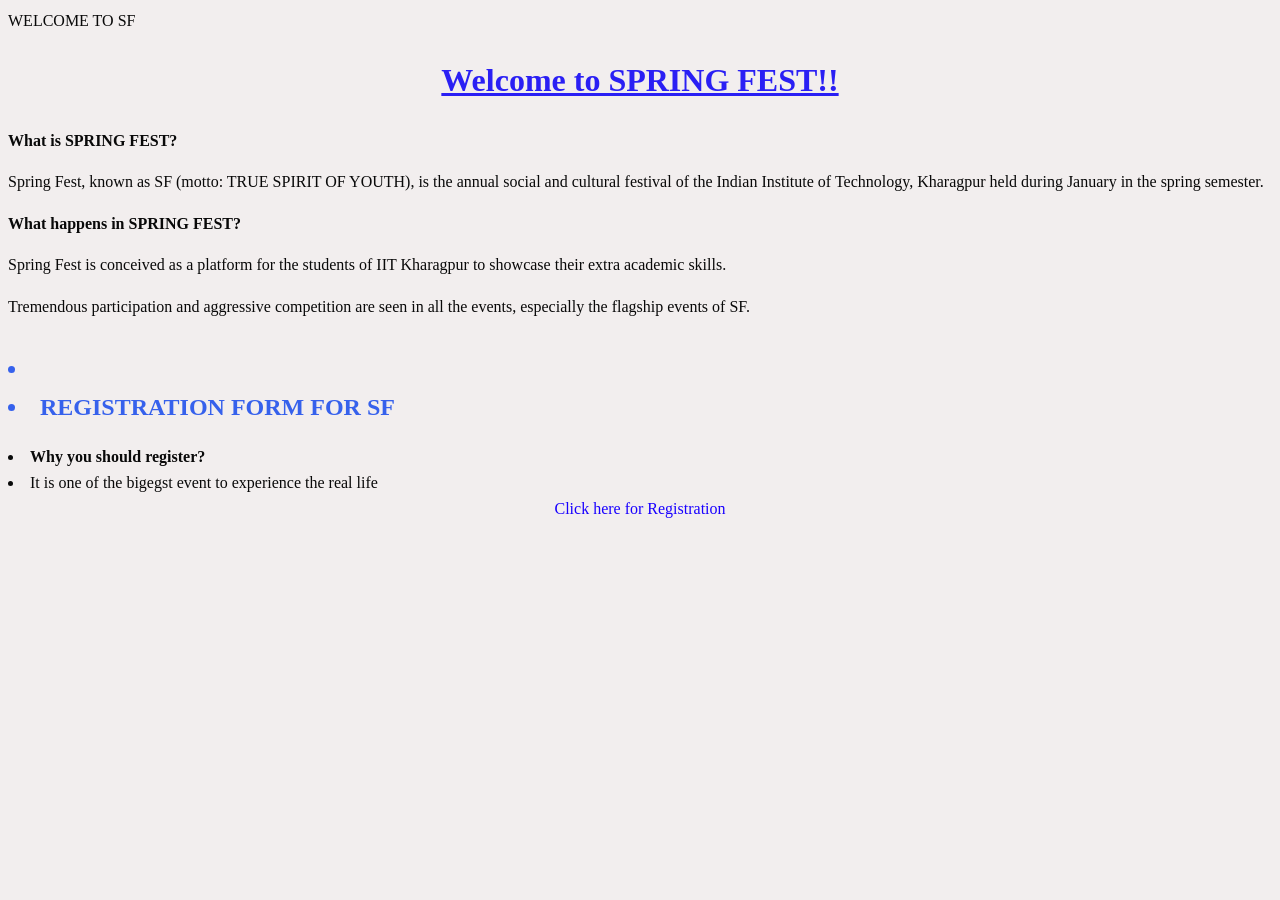
<file: index.html>
<!DOCTYPE html>
<html lang="en">
<head>
    <meta charset="UTF-8">
    <meta name="viewport" content="width=device-width, initial-scale=1.0">
    <link rel="stylesheet" href="./style.css"
    <title>WELCOME TO SF

    </title>
</head>
<body>
    <h1>Welcome to SPRING FEST!! </h1>
    <main> 
        <b> What is SPRING FEST?</b>
        <p>Spring Fest, known as SF (motto: TRUE SPIRIT OF YOUTH), is the annual social and cultural festival of the Indian Institute of Technology, Kharagpur held during January in the spring semester.</p>
        <b>What happens in SPRING FEST?</b>
        <p>Spring Fest is conceived as a platform for the students of IIT Kharagpur to showcase their extra academic skills.</p>
        <p>Tremendous participation and aggressive competition are seen in all the events, especially the flagship events of SF.</p>
      <h2> <li><li><b>REGISTRATION FORM FOR SF</b></li></li>  </h2>
      <li><b>Why you should register?</b></li> 
      <li>It is one of the bigegst event to experience the real life</li>     
      
      <!-- Registration Button-->
       <!--Centre alignment-->
    <div style="text-align:center;margin: top: 20px;">
      <a href="form.html">
            Click here for Registration
      </a> 
    </div>
    </main>
    
</body>
</html>
</file>
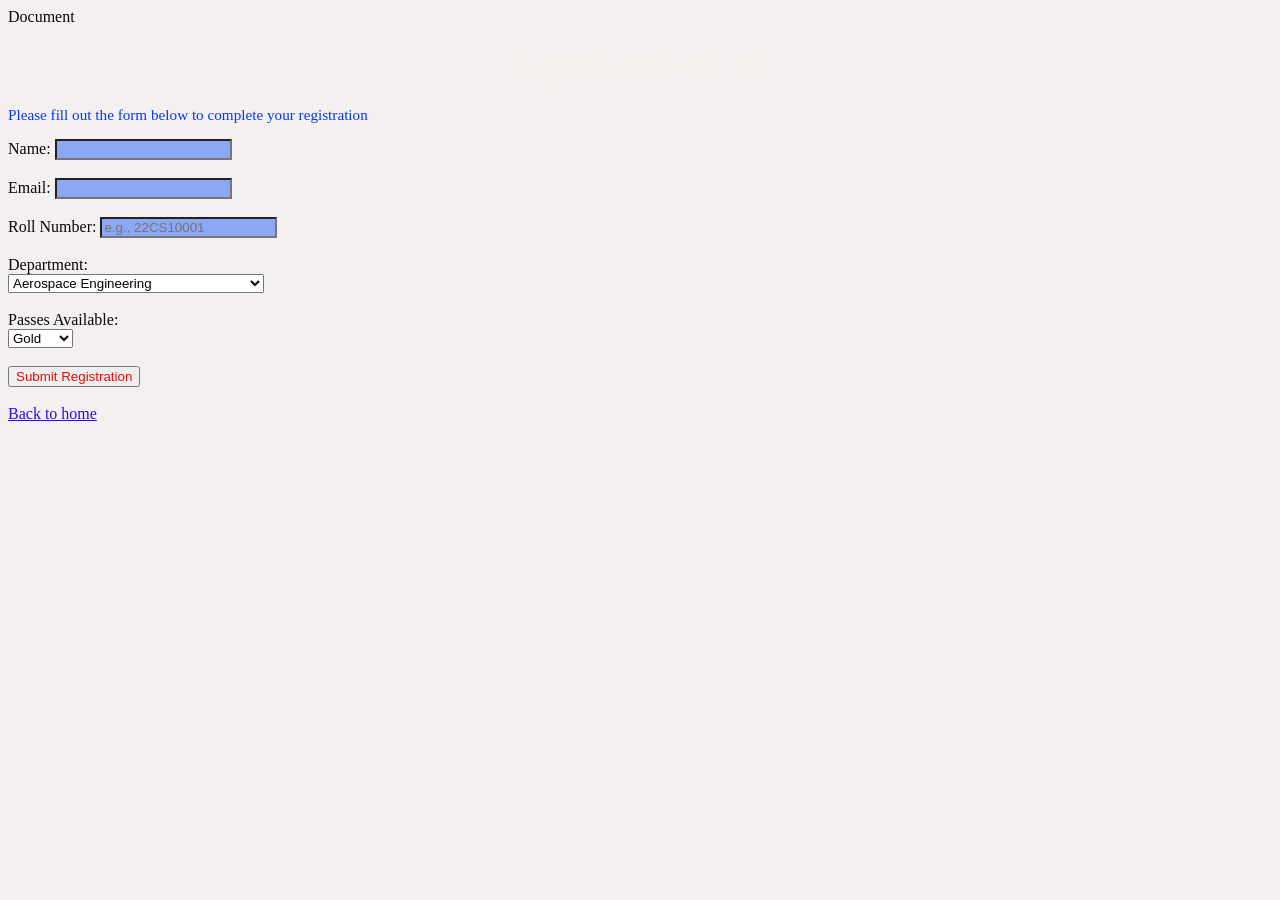
<file: form.html>
<!DOCTYPE html>
<html lang="en">
<head>
    <meta charset="UTF-8">
    <meta name="viewport" content="width=device-width, initial-scale=1.0">
    <link rel="stylesheet" href="./regstyle.css"
    <title>Document</title>
</head>
<body>
        <h1>Registration for SF</h1>
        <main>
        <p>Please fill out the form below to complete your registration</p>

        <!--Form-->
    <div id="form-container">
        <form id="registration-form">
            <label for="name">Name: </label>
            <input type="text" id="name" name="name" required><br><br>

            <label for="email">Email:</label>
            <input type="email" id="email" name="email" required><br><br>

            <label for="roll_number">Roll Number:</label>
            <input type="text" id="roll_number" name="roll_number" placeholder="e.g., 22CS10001" required><br><br>

            <label for="department">Department:</label><br>
            <select id="department" name="department">
                <option value="Aerospace Engineering">Aerospace Engineering </option>
                <option value="Agricultural and Food Engineering">Agricultural and Food Engineering </option>
                <option value="Biotechnology">Biotechnology</option>
                <option value="Chemical Engineering">Chemical Engineering</option>
                <option value="Civil Engineering">Civil Engineering</option>
                <option value="Computer Science and Engineering">Computer Science and Engineering </option>
                <option value="Electrical Engineering">Electrical Engineering </option>
                <option value="Electronics and Electrical Engineering">Electronics and Electrical Engineering </option>
                <option value="Geology and Geophysics">Geology and Geophysics </option>
                <option value="Industrial and System Engineering">Industrial and System Engineering </option>
                <option value="Mathematics">Mathematics </option>
                <option value="Mechanical Engineering">Mechanical Engineering </option>
                <option value="Metallurgical and Materials Engineering">Metallurgical and Materials Engineering </option>
                <option value="Mining Engineering">Mining Engineering </option>
                <option value="Physics">Physics </option>
            </select>
            <br><br>

            <label for="Passes Available">Passes Available:</label><br>
            <select id="passes_available" name="passes_available">
                <option value="Gold">Gold </option>
                <option value="Silver">Silver </option>
                <option value="Bronze">Bronze</option>
                </select>
                <br><br>

            <button type="submit">Submit Registration</button>
            
        </form>
    </div>

    <div id="success-message" style="display: none;">
        <h2>Registration Successful!!</h2>
    </div>

        <br>
        <a href="index.html">Back to home</a>
    </main>
    <script src="main.js"></script>
    
</body>
</html>
</file>
<file: style.css>
html{
    background-color: hsl(0, 12%, 94%);
    color: #090909;
    line-height: 1.6;
    font-family: 'Times New Roman', Times, serif;
}
.container {
    margin: 40px auto;
    max-width: 800px;
    padding 30px rem;
    border-radius: 8px;
    box-shadow: 0 4px 6px rgba(0,0,0,0.5);
    border: 1 px solid #3a506b;
}
h1{
    font-size: xx-large;
    font-family:cursive;
    font-display: fallback;
    color: hsl(243, 91%, 54%);
    text-align: center;
    text-decoration-line: underline;
    text-shadow:aqua;
    
}
h2,h3{
    color: #3661ec;
    font-size: 1.4 rem;
    margin-top: 30px;
    margin-bottom: 12px;
    padding-bottom: 6px;
}
strong{
    color: #312be4;
    font-weight: 600;
    text-decoration: underline;
    text-underline-offset: 4px;
} 
a {
    color: hsl(246, 100%, 50%);
    text-decoration: none;
    transition: color 0.2 ease;
}
a:hover{
    color: #f00cd1;
    text-decoration: underline;
}
</file>
<file: regstyle.css>
html{
    background-color: hsl(0, 20%, 95%);
    color: #070805;
    font-family: Cambria, Cochin, Georgia, Times, 'Times New Roman', serif;

}
.container {
    max-width: 550px;
    margin: 50px auto;
    padding: 40px;
    border: 1px solid #170b0b;
    background-color: lch(29.48% 73.59 304.31);

    display: flex;
    flex-direction: column;
    gap 15px;

}
h1{
    font-size: 2 rem;
    color: #f3f0ed;
    text-align: center;
}
p{
    color: #0637fb;
    font-size: 0.95rem;
}
input[type="text"],
input[type="email"],
input[list] {
    background-color: hsl(224, 81%, 75%);
    color: #0b0a0a;
    box-sizing: border-box;
    transition: border-color 0.3s ease;
}
button[type="submit"] {
    color: hsl(0, 95%, 49%);
    cursor: pointer;
    align-items: center;
}
a{
    color: hsl(251, 96%, 49%);
}
</file>
